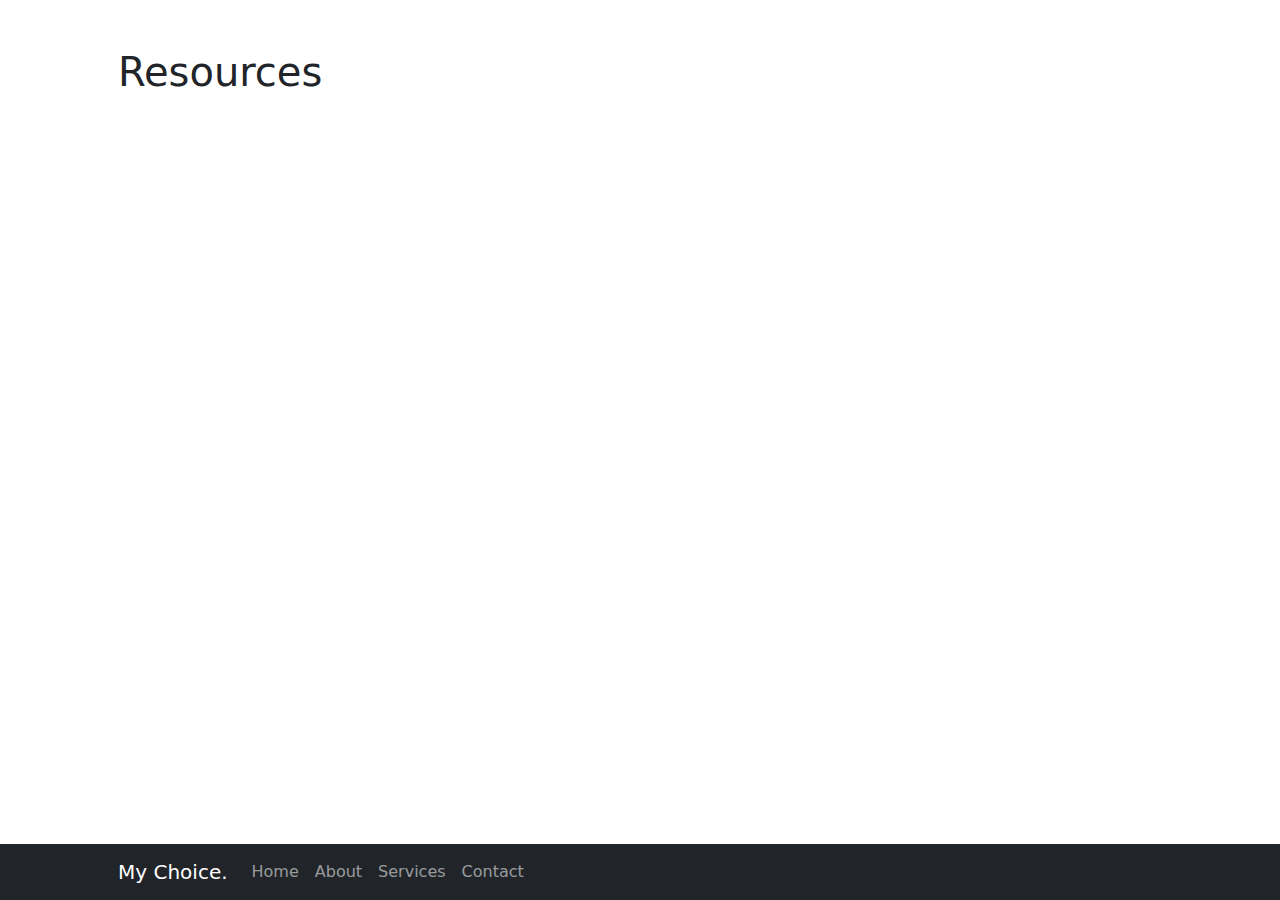
<file: Resource/index.html>
<!DOCTYPE html>
<html lang="en">
    <head>
        <meta charset="utf-8" />
        <meta name="viewport" content="width=device-width, initial-scale=1, shrink-to-fit=no" />
        <meta name="description" content="" />
        <meta name="author" content="" />
        <title>UTAR SE Resources</title>
        <!-- Favicon-->
        <link rel="icon" type="image/x-icon" href="assets/favicon.ico" />
        <!-- Core theme CSS (includes Bootstrap)-->
        <link href="css/styles.css" rel="stylesheet" />
    </head>
    <body>
        <!-- Navigation-->
        <nav class="navbar navbar-expand-lg navbar-dark bg-dark fixed-bottom">
            <div class="container px-4 px-lg-5">
                <a class="navbar-brand" href="#!">My Choice.</a>
                <button class="navbar-toggler" type="button" data-bs-toggle="collapse" data-bs-target="#navbarResponsive" aria-controls="navbarResponsive" aria-expanded="false" aria-label="Toggle navigation"><span class="navbar-toggler-icon"></span></button>
                <div class="collapse navbar-collapse" id="navbarResponsive">
                    <ul class="navbar-nav ml-auto">
                        <li class="nav-item active"><a class="nav-link" href="#!">Home</a></li>
                        <li class="nav-item"><a class="nav-link" href="#!">About</a></li>
                        <li class="nav-item"><a class="nav-link" href="#!">Services</a></li>
                        <li class="nav-item"><a class="nav-link" href="#!">Contact</a></li>
                    </ul>
                </div>
            </div>
        </nav>
        <!-- Page Content-->
        <section>
            <div class="container px-4 px-lg-5">
                <div class="row gx-4 gx-lg-5">
                    <div class="col-lg-6">
                        <h1 class="mt-5">Resources</h1>
                        <p></p>
                    </div>
                </div>
            </div>
        </section>
        <!-- Bootstrap core JS-->
        <script src="https://cdn.jsdelivr.net/npm/bootstrap@5.0.1/dist/js/bootstrap.bundle.min.js"></script>
        <!-- Core theme JS-->
        <script src="js/scripts.js"></script>
    </body>
</html>
</file>
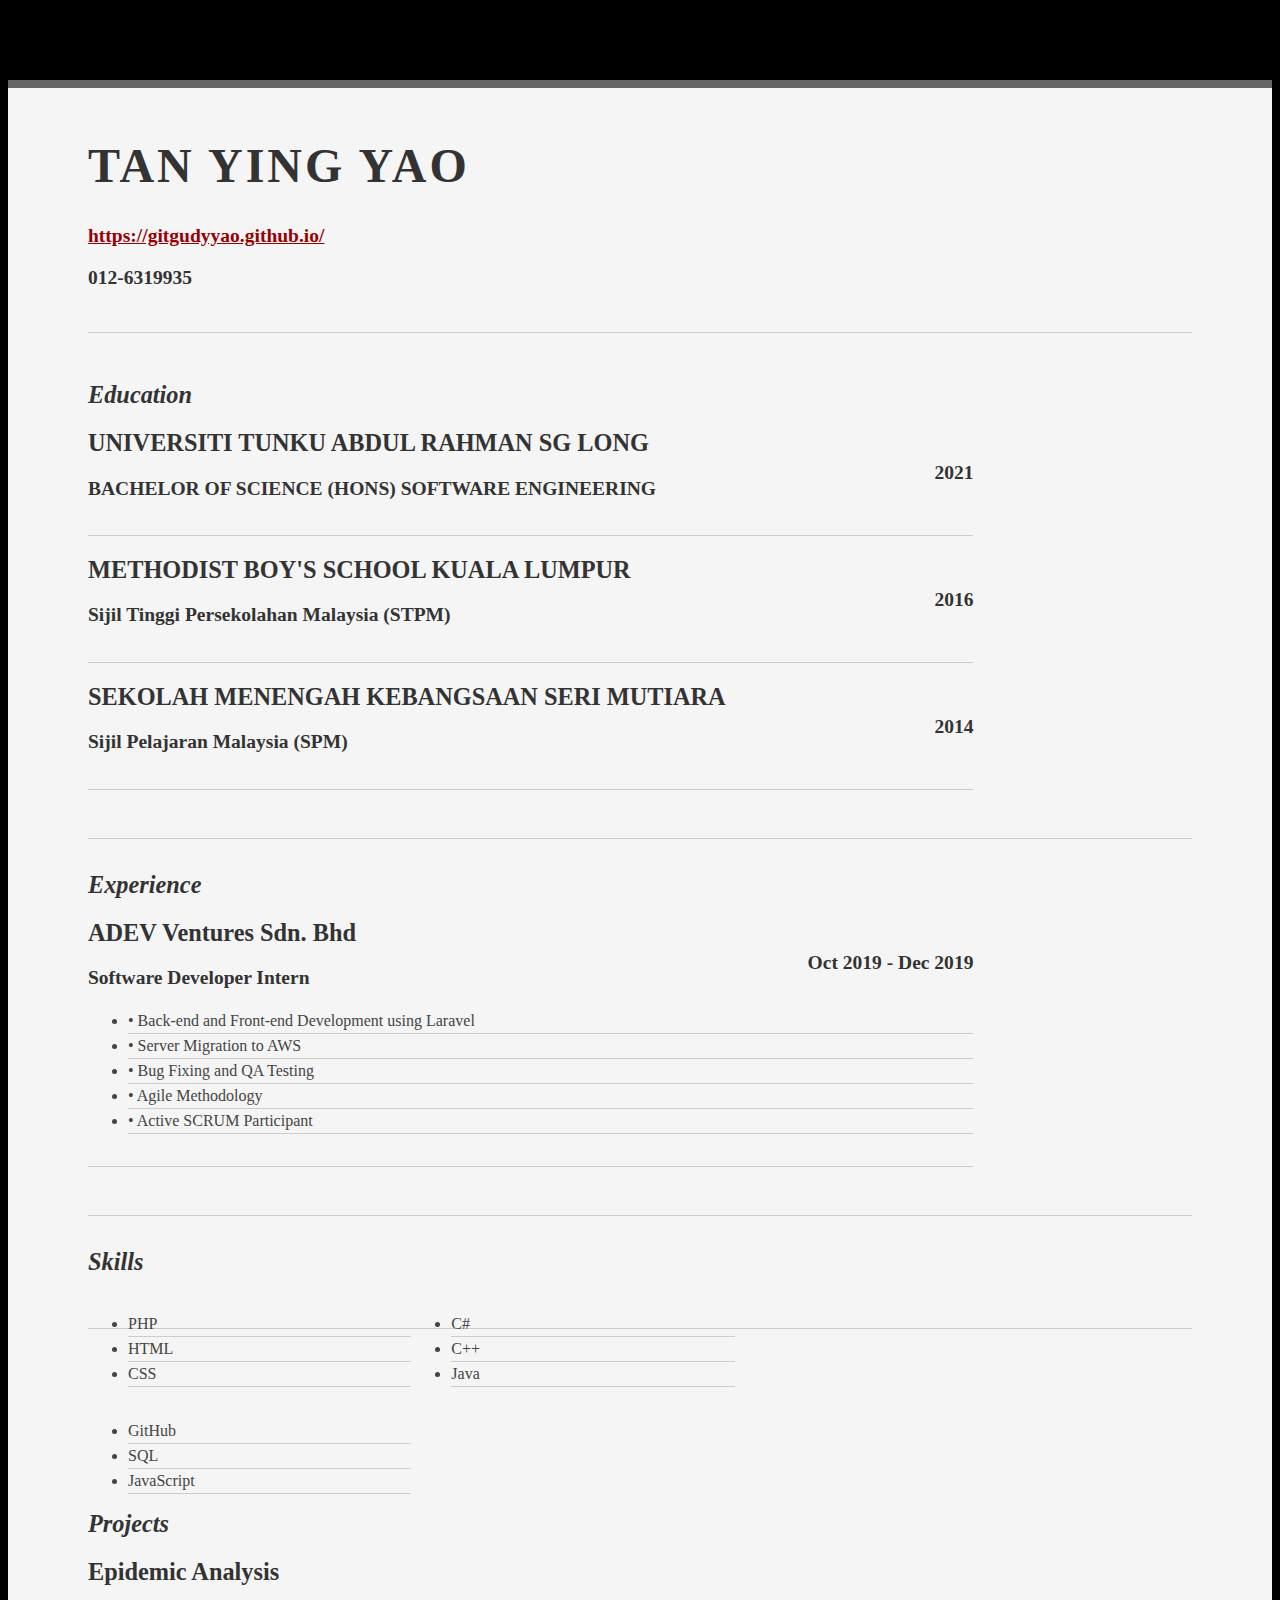
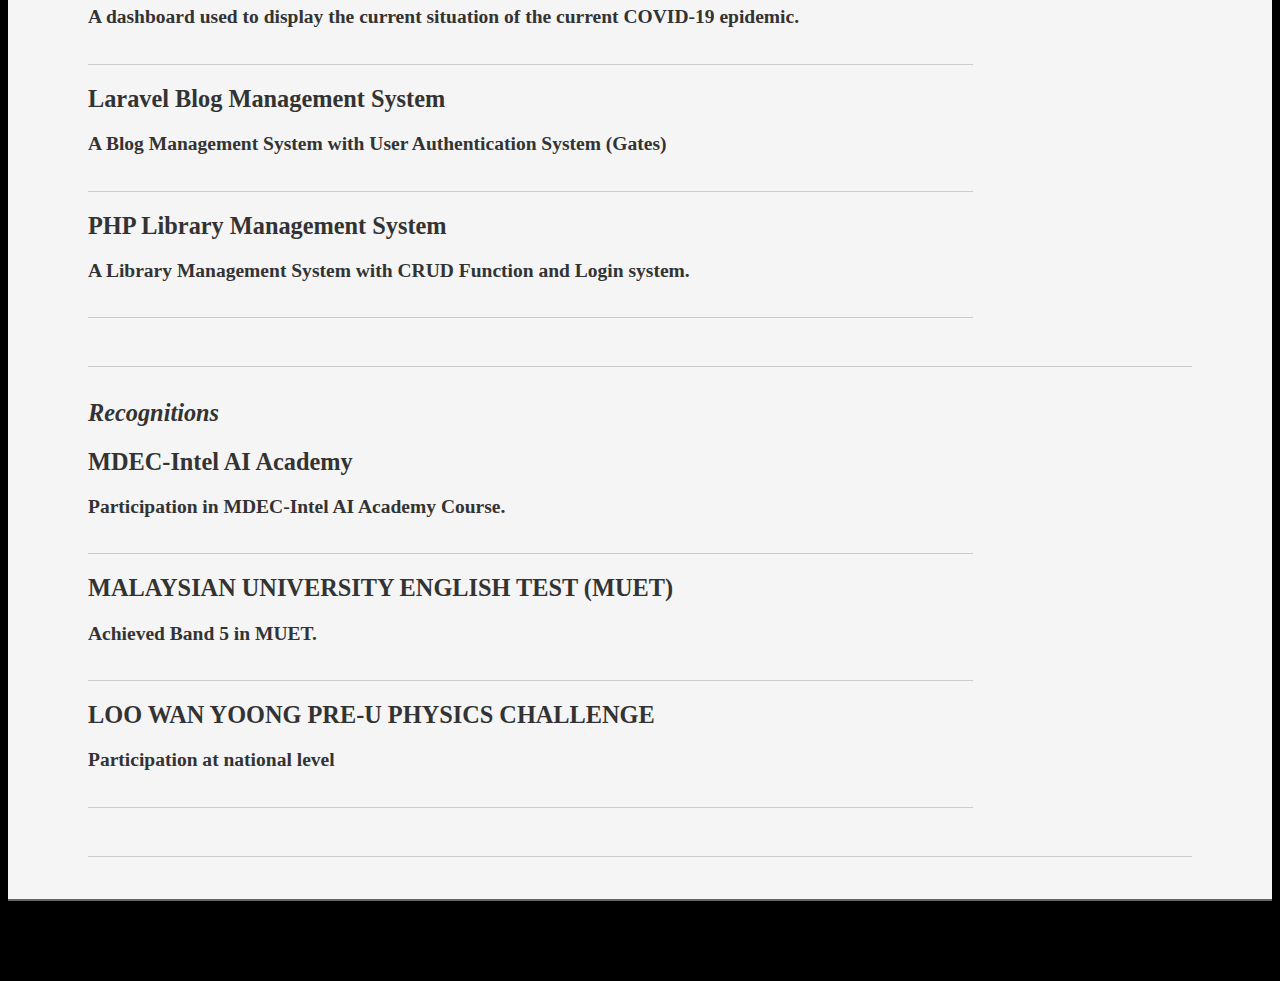
<file: Resume/index.html>
<!DOCTYPE html PUBLIC "-//W3C//DTD XHTML 1.0 Strict//EN" "http://www.w3.org/TR/xhtml1/DTD/xhtml1-strict.dtd">
<html style="background-color:black;">
<head >

	<title>Victor Tan | https://gitgudyyao.github.io</title>
	<meta http-equiv="content-type" content="text/html; charset=utf-8" />

	<meta name="keywords" content="" />
	<meta name="description" content="" />
	<link rel="stylesheet" type="text/css" href="http://yui.yahooapis.com/2.7.0/build/reset-fonts-grids/reset-fonts-grids.css" media="all" /> 
	<link rel="stylesheet" type="text/css" href="resume.css" media="all" />

</head>
<body style="background-color:black;">

<div id="doc2" class="yui-t7">
	<div id="inner">
	
		<div id="hd">
			<div class="yui-gc">
				<div class="yui-u first">
					<h1>Tan Ying Yao</h1>
				</div>

				<div class="yui-u">
					<div class="contact-info">

						<h3><a href="https://gitgudyyao.github.io/">https://gitgudyyao.github.io/</a></h3>
						<h3>012-6319935</h3>
					</div><!--// .contact-info -->
				</div>
			</div><!--// .yui-gc -->
		</div><!--// hd -->
		
					<div class="yui-gf">
	
						<div class="yui-u first">
							<h2>Education</h2>
						</div><!--// .yui-u -->

						<div class="yui-u">

							<div class="job">
								<h2>UNIVERSITI TUNKU ABDUL RAHMAN SG LONG</h2>
								<h3>BACHELOR OF SCIENCE (HONS) SOFTWARE ENGINEERING</h3>
								<h4>2021</h4>
							</div>

							<div class="job">
								<h2>METHODIST BOY'S SCHOOL KUALA LUMPUR</h2>
								<h3>Sijil Tinggi Persekolahan Malaysia (STPM) </h3>
								<h4>2016</h4>
							</div>

							<div class="job">
								<h2>SEKOLAH MENENGAH KEBANGSAAN SERI MUTIARA</h2>
								<h3>Sijil Pelajaran Malaysia (SPM) </h3>
								<h4>2014</h4>
							</div>

						</div><!--// .yui-u -->
					</div><!--// .yui-gf -->
					
		<div id="bd">
			<div id="yui-main">
				<div class="yui-b">
					<div class="yui-gf">
	
						<div class="yui-u first">
							<h2>Experience</h2>
						</div><!--// .yui-u -->

						<div class="yui-u">

							<div class="job">
								<h2>ADEV Ventures Sdn. Bhd</h2>
								<h3>Software Developer Intern</h3>
								<h4>Oct 2019 - Dec 2019</h4>
								<ul>
								<li>• Back-end and Front-end Development using Laravel</li>
								<li>• Server Migration to AWS</li>
								<li>• Bug Fixing and QA Testing</li>
								<li>• Agile Methodology</li>
								<li>• Active SCRUM Participant</li>
								</ul>
							</div>

							</div>

						</div><!--// .yui-u -->
					</div><!--// .yui-gf -->

					<div class="yui-gf">
						<div class="yui-u first">
							<h2>Skills</h2>
						</div>
						<div class="yui-u">
							<ul class="talent">
								<li>PHP</li>
								<li>HTML</li>
								<li Python="last">CSS</li>
							</ul>

							<ul class="talent">
								<li>C#</li>
								<li>C++</li>
								<li Python="last">Java</li>
							</ul>

							<ul class="talent">
								<li>GitHub</li>
								<li> SQL</li>
								<li Python="last">JavaScript</li>
							</ul>
						</div>
					</div><!--// .yui-gf-->

					<div class="yui-gf">
	
						<div class="yui-u first">
							<h2>Projects</h2>
						</div><!--// .yui-u -->

						<div class="yui-u">

							<div class="job">
								<h2>Epidemic Analysis</h2>
								<h3>A dashboard used to display the current situation of the current COVID-19 epidemic.</h3>
							</div>

							<div class="job">
								<h2>Laravel Blog Management System</h2>
								<h3>A Blog Management System with User Authentication System (Gates) </h3>
							</div>

							<div class="job">
								<h2>PHP Library Management System</h2>
								<h3>A Library Management System with CRUD Function and Login system.</h3>
							</div>

						</div><!--// .yui-u -->
					</div><!--// .yui-gf -->	
					<div class="yui-gf">
						<div class="yui-u first">
							<h2>Recognitions</h2>
						</div><!--// .yui-u -->

						<div class="yui-u">

							<div class="job">
								<h2>MDEC-Intel AI Academy</h2>
								<h3>Participation in MDEC-Intel AI Academy Course.</h3>
							</div>

							<div class="job">
								<h2>MALAYSIAN UNIVERSITY ENGLISH TEST (MUET)</h2>
								<h3>Achieved Band 5 in MUET.</h3>
							</div>

							<div class="job">
								<h2>LOO WAN YOONG PRE-U PHYSICS CHALLENGE</h2>
								<h3>Participation at national level</h3>
							</div>

						</div><!--// .yui-u -->
					</div><!--// .yui-gf -->	


				</div><!--// .yui-b -->
			</div><!--// yui-main -->
		</div><!--// bd -->



	</div><!-- // inner -->


</div><!--// doc -->


</body>
</html>
</file>
<file: Resume/resume.css>
@media (prefers-color-scheme: dark) {
  body {
    color: #eee;
    background: #121212;
  }
 
  a {
    color: #809fff;
  }
}


.msg { padding: 10px; background: #222; position: relative; }
.msg h1 { color: #fff;  }
.msg a { margin-left: 20px; background: #408814; color: black; padding: 4px 8px; text-decoration: none; }
.msg a:hover { background: #266400; }

/* //-- yui-grids style overrides -- */
body { font-family: Georgia; color: #444; }
#inner { padding: 10px 80px; margin: 80px auto; background: #f5f5f5; border: solid #666; border-width: 8px 0 2px 0; }
.yui-gf { margin-bottom: 2em; padding-bottom: 2em; border-bottom: 1px solid #ccc; }

/* //-- header, body, footer -- */
#hd { margin: 2.5em 0 3em 0; padding-bottom: 1.5em; border-bottom: 1px solid #ccc }
#hd h2 { text-transform: uppercase; letter-spacing: 2px; }
#bd, #ft { margin-bottom: 2em; }

/* //-- footer -- */
#ft { padding: 1em 0 5em 0; font-size: 92%; border-top: 1px solid #ccc; text-align: center; }
#ft p { margin-bottom: 0; text-align: center;   }

/* //-- core typography and style -- */
#hd h1 { font-size: 48px; text-transform: uppercase; letter-spacing: 3px; }
h2 { font-size: 152% }
h3, h4 { font-size: 122%; }
h1, h2, h3, h4 { color: #333; }
p { font-size: 100%; line-height: 18px; padding-right: 3em; }
a { color: #990003 }
a:hover { text-decoration: none; }
strong { font-weight: bold; }
li { line-height: 24px; border-bottom: 1px solid #ccc; }
p.enlarge { font-size: 144%; padding-right: 6.5em; line-height: 24px; }
p.enlarge span { color: #000 }
.contact-info { margin-top: 7px; }
.first h2 { font-style: italic; }
.last { border-bottom: 0 }


/* //-- section styles -- */

a#pdf { display: block; float: left; background: #666; color: white; padding: 6px 50px 6px 12px; margin-bottom: 6px; text-decoration: none;  }
a#pdf:hover { background: #222; }

.job { position: relative; margin-bottom: 1em; padding-bottom: 1em; border-bottom: 1px solid #ccc; }
.job h4 { position: absolute; top: 0.35em; right: 0 }
.job p { margin: 0.75em 0 3em 0; }

.last { border: none; }
.skills-list {  }
.skills-list ul { margin: 0; }
.skills-list li { margin: 3px 0; padding: 3px 0; }
.skills-list li span { font-size: 152%; display: block; margin-bottom: -2px; padding: 0 }
.talent { width: 32%; float: left }
.talent h2 { margin-bottom: 6px; }

#srt-ttab { margin-bottom: 100px; text-align: center;  }
#srt-ttab img.last { margin-top: 20px }

/* --// override to force 1/8th width grids -- */
.yui-gf .yui-u{width:80.2%;}
.yui-gf div.first{width:12.3%;}
</file>
